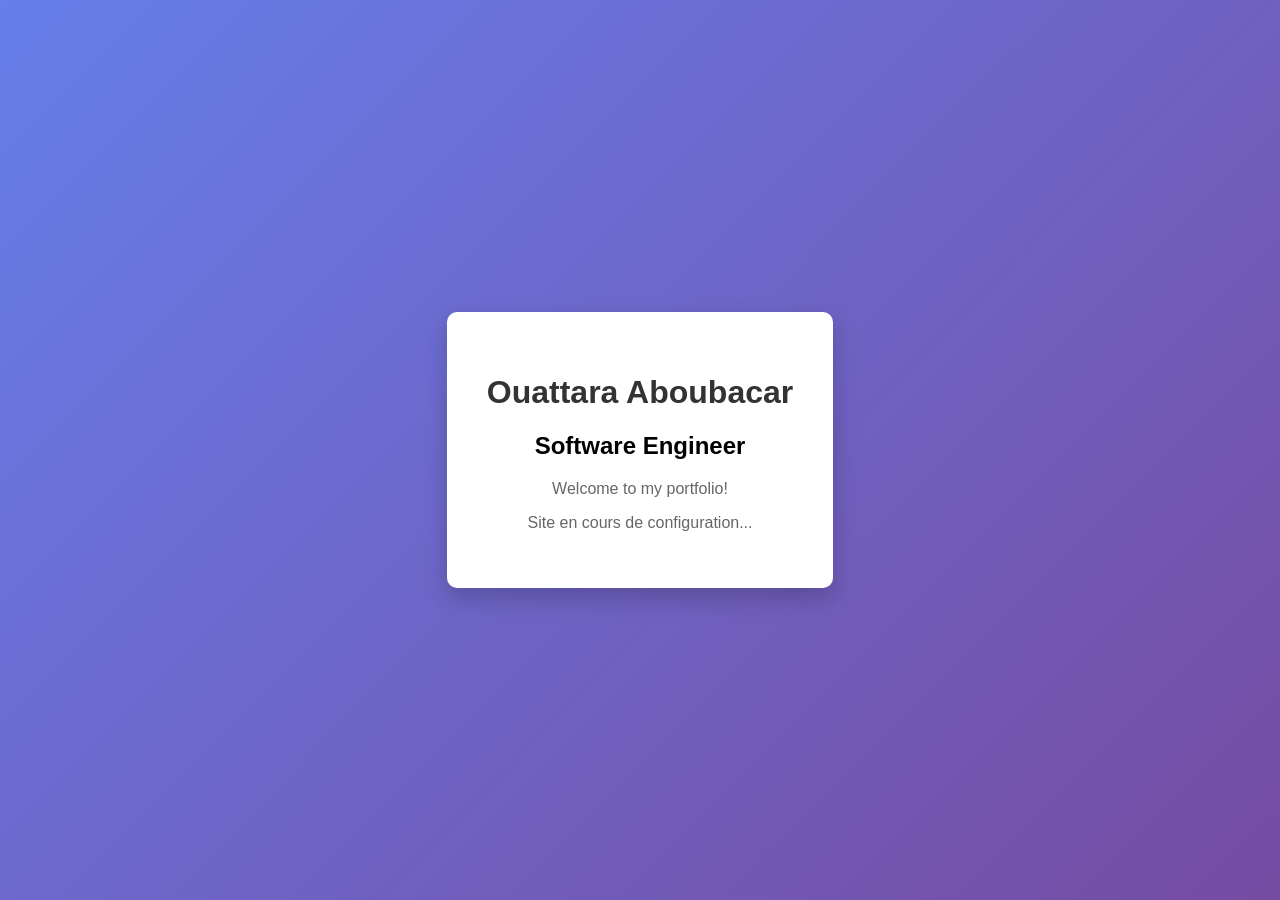
<file: Downloads/Demo-portfolio-django-project-main/Demo-portfolio-django-project-main/index.html>
<!DOCTYPE html>
<html lang="en">
<head>
    <meta charset="UTF-8">
    <meta name="viewport" content="width=device-width, initial-scale=1.0">
    <title>Ouattara Aboubacar - Portfolio</title>
    <style>
        body {
            font-family: Arial, sans-serif;
            display: flex;
            justify-content: center;
            align-items: center;
            height: 100vh;
            margin: 0;
            background: linear-gradient(135deg, #667eea 0%, #764ba2 100%);
        }
        .container {
            text-align: center;
            background: white;
            padding: 40px;
            border-radius: 10px;
            box-shadow: 0 10px 25px rgba(0,0,0,0.2);
        }
        h1 { color: #333; }
        p { color: #666; }
        a {
            display: inline-block;
            margin-top: 20px;
            padding: 10px 20px;
            background: #667eea;
            color: white;
            text-decoration: none;
            border-radius: 5px;
        }
        a:hover { background: #764ba2; }
    </style>
</head>
<body>
    <div class="container">
        <h1>Ouattara Aboubacar</h1>
        <h2>Software Engineer</h2>
        <p>Welcome to my portfolio!</p>
        <p>Site en cours de configuration...</p>
    </div>
</body>
</html>
</file>
